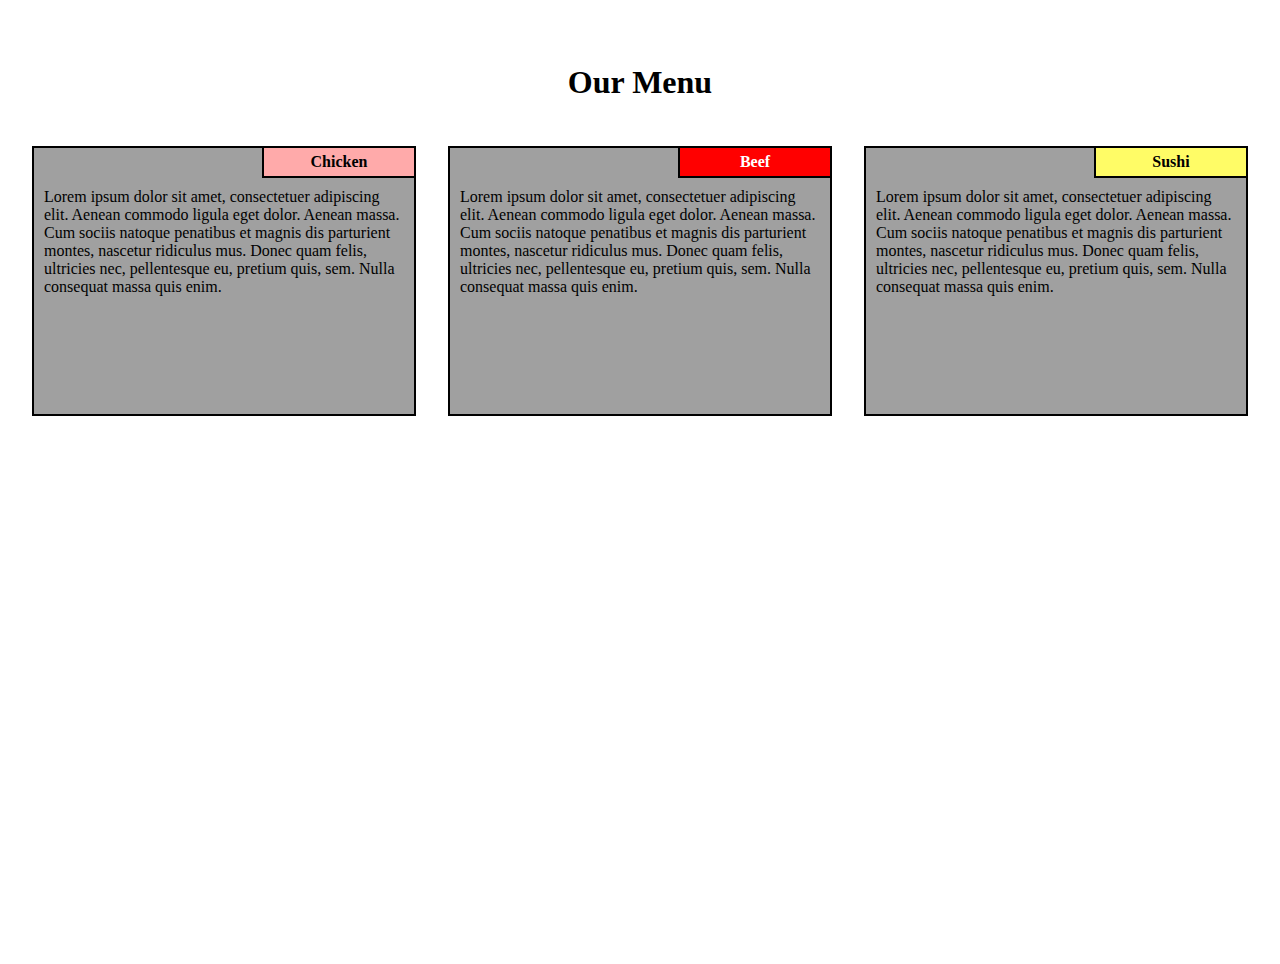
<file: module2-solution/index.html>
<!DOCTYPE html>
<html>
<head>
	<meta charset="utf-8">
	<link rel="stylesheet" href="css/style.css">
	<title>Assignment Solution for Module 2</title>
</head>
<body>
	<header>
		<h1>Our Menu</h1>
	</header>
	<div class="menu">
		<div id="chickenItem" class="menuItem">
			<div id="chickenTitle"class="itemTitle">Chicken</div>
			<div id="chickenDesc" class="itemDesc">
				<p>Lorem ipsum dolor sit amet, consectetuer adipiscing elit. Aenean commodo ligula eget dolor. Aenean massa. Cum sociis natoque penatibus et magnis dis parturient montes, nascetur ridiculus mus. Donec quam felis, ultricies nec, pellentesque eu, pretium quis, sem. Nulla consequat massa quis enim.</p>
			</div>
		</div>
		<div id="beefItem" class="menuItem">
			<div id="beefTitle" class="itemTitle">Beef</div>
			<div id="beefDesc" class="itemDesc">
				<p>Lorem ipsum dolor sit amet, consectetuer adipiscing elit. Aenean commodo ligula eget dolor. Aenean massa. Cum sociis natoque penatibus et magnis dis parturient montes, nascetur ridiculus mus. Donec quam felis, ultricies nec, pellentesque eu, pretium quis, sem. Nulla consequat massa quis enim.</p>
			</div>
		</div>
		<div id="sushiItem" class="menuItem">
			<div id="sushiTitle" class="itemTitle">Sushi</div>
			<div id="sushiDesc" class="itemDesc">
				<p>Lorem ipsum dolor sit amet, consectetuer adipiscing elit. Aenean commodo ligula eget dolor. Aenean massa. Cum sociis natoque penatibus et magnis dis parturient montes, nascetur ridiculus mus. Donec quam felis, ultricies nec, pellentesque eu, pretium quis, sem. Nulla consequat massa quis enim.</p>
			</div>
		</div>
		<div class="bottomFill"></div>
	</div>
</body>
</html>
</file>
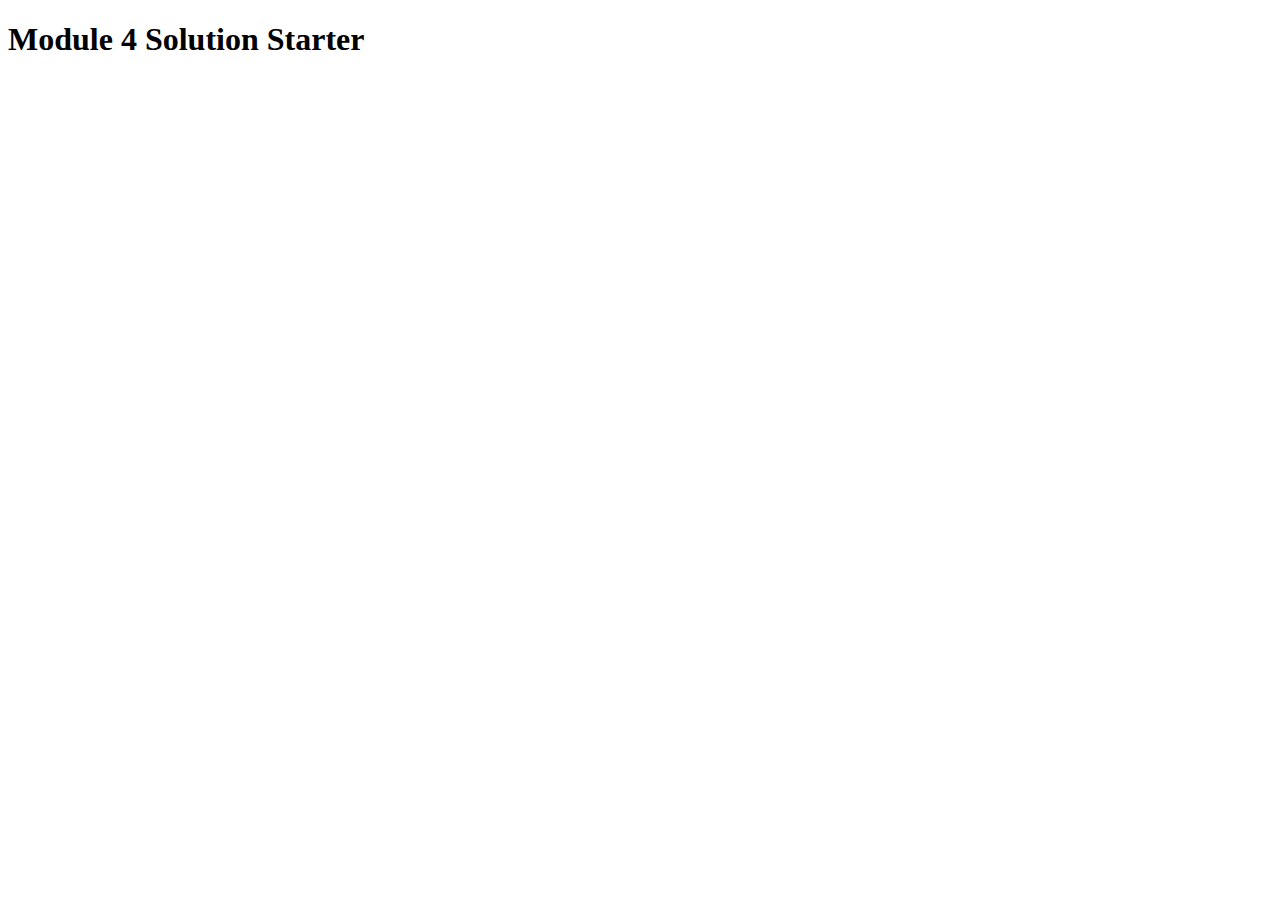
<file: module4-solution/index.html>
<!DOCTYPE html>
<html>
<head>
  <meta charset="utf-8">
  <title>Assignment Solution for Module 4</title>
  <script>
    var names = []; // DO NOT REMOVE
  </script>
  <script src="SpeakHello.js"></script>
  <script src="SpeakGoodBye.js"></script>
  <script src="script.js"></script>
</head>
<body>
  <h1>Module 4 Solution Starter</h1>
</body>
</html>
</file>
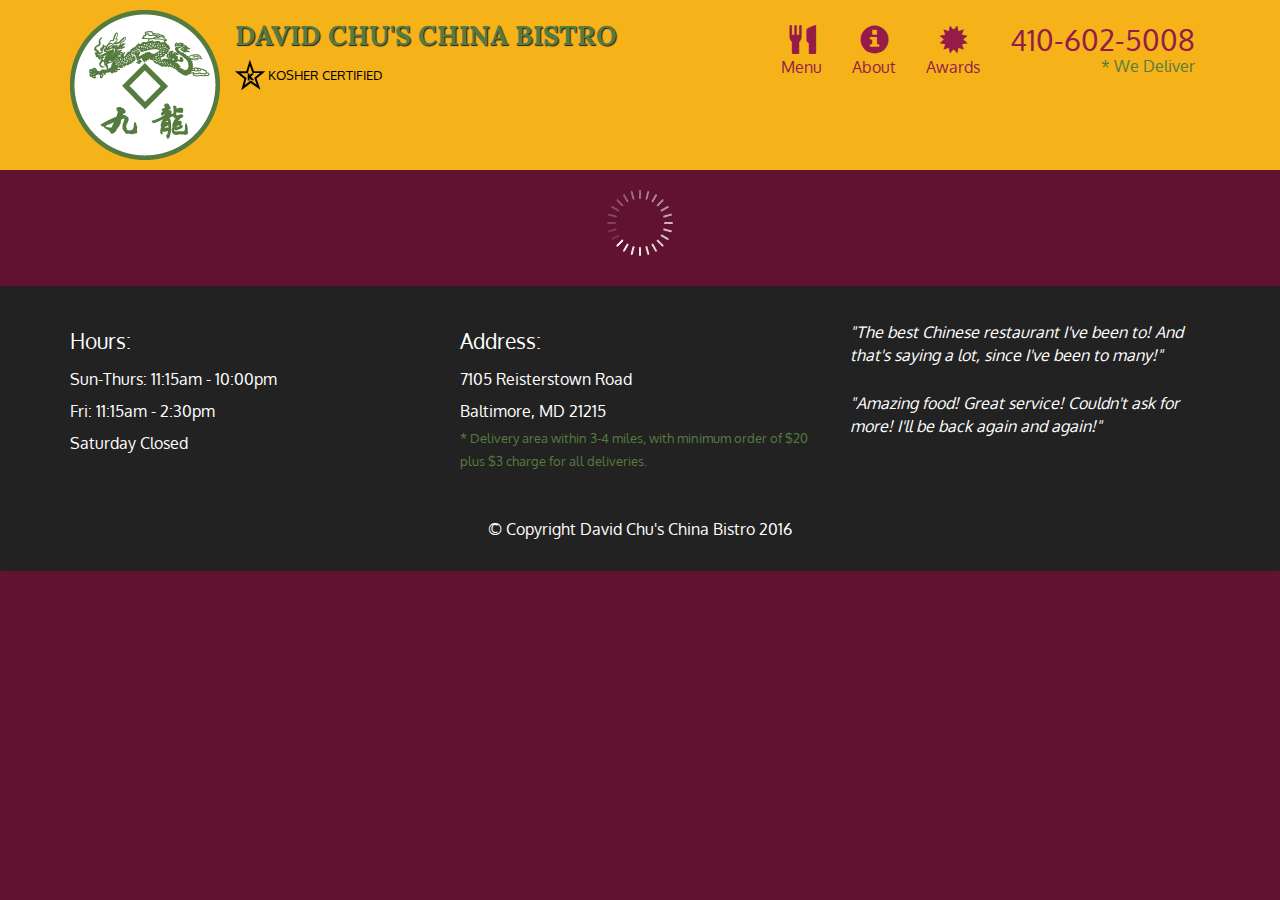
<file: module5-solution/index.html>
<!doctype html>
<html lang="en">
  <head>
    <meta charset="utf-8">
    <meta http-equiv="X-UA-Compatible" content="IE=edge">
    <meta name="viewport" content="width=device-width, initial-scale=1">
    <title>David Chu's China Bistro</title>
    <link rel="stylesheet" href="css/bootstrap.min.css">
    <link rel="stylesheet" href="css/styles.css">
    <link href='https://fonts.googleapis.com/css?family=Oxygen:400,300,700' rel='stylesheet' type='text/css'>
    <link href='https://fonts.googleapis.com/css?family=Lora' rel='stylesheet' type='text/css'>
  </head>
<body>
  <header>
    <nav id="header-nav" class="navbar navbar-default">
      <div class="container">
        <div class="navbar-header">
          <a href="index.html" class="pull-left visible-md visible-lg">
            <div id="logo-img" alt="Logo image"></div>
          </a>

          <div class="navbar-brand">
            <a href="index.html"><h1>David Chu's China Bistro</h1></a>
            <p>
              <img src="images/star-k-logo.png" alt="Kosher certification">
              <span>Kosher Certified</span>
            </p>
          </div>

          <button id="navbarToggle" type="button" class="navbar-toggle collapsed" data-toggle="collapse" data-target="#collapsable-nav" aria-expanded="false">
            <span class="sr-only">Toggle navigation</span>
            <span class="icon-bar"></span>
            <span class="icon-bar"></span>
            <span class="icon-bar"></span>
          </button>
        </div>
        
        <div id="collapsable-nav" class="collapse navbar-collapse">
           <ul id="nav-list" class="nav navbar-nav navbar-right">
            <li id="navHomeButton" class="visible-xs active">
              <a href="index.html">
                <span class="glyphicon glyphicon-home"></span> Home</a>
            </li>
            <li id="navMenuButton">
              <a href="#" onclick="$dc.loadMenuCategories();">
                <span class="glyphicon glyphicon-cutlery"></span><br class="hidden-xs"> Menu</a>
            </li>
            <li>
              <a href="#">
                <span class="glyphicon glyphicon-info-sign"></span><br class="hidden-xs"> About</a>
            </li>
            <li>
              <a href="#">
                <span class="glyphicon glyphicon-certificate"></span><br class="hidden-xs"> Awards</a>
            </li>
            <li id="phone" class="hidden-xs">
              <a href="tel:410-602-5008">
                <span>410-602-5008</span></a><div>* We Deliver</div>
            </li>
          </ul><!-- #nav-list -->
        </div><!-- .collapse .navbar-collapse -->
      </div><!-- .container -->
    </nav><!-- #header-nav -->
  </header>

  <div id="call-btn" class="visible-xs">
    <a class="btn" href="tel:410-602-5008">
    <span class="glyphicon glyphicon-earphone"></span>
    410-602-5008
    </a>
  </div>
  <div id="xs-deliver" class="text-center visible-xs">* We Deliver</div>

  <div id="main-content" class="container"></div>

  <footer class="panel-footer">
    <div class="container">
      <div class="row">
        <section id="hours" class="col-sm-4">
          <span>Hours:</span><br>
          Sun-Thurs: 11:15am - 10:00pm<br>
          Fri: 11:15am - 2:30pm<br>
          Saturday Closed
          <hr class="visible-xs">
        </section>
        <section id="address" class="col-sm-4">
          <span>Address:</span><br>
          7105 Reisterstown Road<br>
          Baltimore, MD 21215
          <p>* Delivery area within 3-4 miles, with minimum order of $20 plus $3 charge for all deliveries.</p>
          <hr class="visible-xs">
        </section>
        <section id="testimonials" class="col-sm-4">
          <p>"The best Chinese restaurant I've been to! And that's saying a lot, since I've been to many!"</p>
          <p>"Amazing food! Great service! Couldn't ask for more! I'll be back again and again!"</p>
        </section>
      </div>
      <div class="text-center">&copy; Copyright David Chu's China Bistro 2016</div>
    </div>
  </footer>

  <!-- jQuery (Bootstrap JS plugins depend on it) -->
  <script src="js/jquery-2.1.4.min.js"></script>
  <script src="js/bootstrap.min.js"></script>
  <script src="js/ajax-utils.js"></script>
  <script src="js/script.js"></script>
</body>
</html>
</file>
<file: module2-solution/css/style.css>
* {
	box-sizing: border-box;
	margin: 0px;
	padding: 0px;
}

html, body {
	width: 100%;
	height: 100%;
}

header { 
	margin: 5% 0% 3.5% 0%;
}

h1 {
	height: 100%;
	text-align: center;
	color: #000000;
}

.menu {
	width: 100%;
	height: 70%;
}

.menuItem {
	background-color: #a0a0a0;
	border: 2px solid #000000;
	position: relative;
}

.itemTitle {
	width: 40%;
	border: 8px solid #000000;
	border-width: 0px 0px 2px 2px;
	text-align: center;
	padding: 5px;
	height: 30px;
	font-weight: bold;
	position: absolute;
	top: 0;
	right: 0;
}

.itemDesc {
	margin: 30px 0px 0px 0px;
	padding: 10px;
	color: #000000;
}

#chickenTitle {
	background-color: #ffaaaa;
	color: #000000;
}

#beefTitle {
	background-color: #ff0000;
	color: #ffffff;
}

#sushiTitle {
	background-color: #fffc66;
	color: #000000;
}

/* Desktop */
@media (min-width: 992px) { 
	.menu {
		height: 40%;
	}
	.menuItem {
		float: left;
		width: 30%;
		height: 75%;
		margin: 0% 1.25% 0% 1.25%;
	}
	#chickenItem {
		margin-left: 2.5%;
	}
	#sushiItem {
		margin-right: 2.5%;
	}
}

/* Tablet */
@media (min-width: 768px) and (max-width: 991px) {
	.menu { 
		height: 85%;
	}
	.menuItem {
		float: left;
		width: 45.5%;
		height: 35%;
		margin: 0% 1.5% 0% 1.5%;
	}
	#chickenItem {
		margin-left: 3%;
	}
	#beefItem {
		margin-right: 3%;
	}
	#sushiItem {
		clear: both;
		width: 94%;
		margin: 3%;
	}
}

/* Mobile */
@media (max-width: 767px) {
	.menu { height: 75%; }
	.menuItem {
		height: 25%;
		margin: 5% 10% 5% 10%;
	}
	#chickenItem {
		margin-top: 1.5%;
	}
}
</file>
<file: module5-solution/css/styles.css>
body {
  font-size: 16px;
  color: #fff;
  background-color: #61122f;
  font-family: 'Oxygen', sans-serif;
}

/** HEADER **/
#header-nav {
  background-color: #f6b319;
  border-radius: 0;
  border: 0;
}

#logo-img {
  background: url('../images/restaurant-logo_large.png') no-repeat;
  width: 150px;
  height: 150px;
  margin: 10px 15px 10px 0;
}

.navbar-brand {
  padding-top: 25px;
}
.navbar-brand h1 { /* Restaurant name */
  font-family: 'Lora', serif;
  color: #557c3e;
  font-size: 1.5em;
  text-transform: uppercase;
  font-weight: bold;
  text-shadow: 1px 1px 1px #222;
  margin-top: 0;
  margin-bottom: 0;
  line-height: .75;
}
.navbar-brand a:hover, .navbar-brand a:focus {
  text-decoration: none;
}
.navbar-brand p { /* Kosher cert */
  color: #000;
  text-transform: uppercase;
  font-size: .7em;
  margin-top: 15px;
}
.navbar-brand p span { /* Star-K */
  vertical-align: middle;
}

#nav-list {
  margin-top: 10px;
}
#nav-list a {
  color: #951C49;
  text-align: center;
}
#nav-list a:hover {
  background: #E7E7E7;
}
#nav-list a span {
  font-size: 1.8em;
}

#phone {
  margin-top: 5px;
}
#phone a { /* Phone number */
  text-align: right;
  padding-bottom: 0;
}
#phone div { /* We Deliver */
  color: #557c3e;
  text-align: right;
  padding-right: 15px;
}

.navbar-header button.navbar-toggle, .navbar-header .icon-bar {
  border: 1px solid #61122f;
}
.navbar-header button.navbar-toggle {
  clear: both;
  margin-top: -30px;
}
/* END HEADER */

/* FOOTER */
.panel-footer {
  margin-top: 30px;
  padding-top: 35px;
  padding-bottom: 30px;
  background-color: #222;
  border-top: 0;
}
.panel-footer div.row {
  margin-bottom: 35px;
}
#hours, #address {
  line-height: 2;
}
#hours > span, #address > span {
  font-size: 1.3em;
}
#address p {
  color: #557c3e;
  font-size: .8em;
  line-height: 1.8;
}
#testimonials {
  font-style: italic;
}
#testimonials p:nth-child(2) {
  margin-top: 25px;
}
/* END FOOTER */



/* HOME PAGE */
.container .jumbotron {
  box-shadow: 0 0 50px #3F0C1F;
  border: 2px solid #3F0C1F;
}

#menu-tile, #specials-tile, #map-tile {
  height: 250px;
  width: 100%;
  margin-bottom: 15px;
  position: relative;
  border: 2px solid #3F0C1F;
  overflow: hidden;
}
#menu-tile:hover, #specials-tile:hover, #map-tile:hover {
  box-shadow: 0 1px 5px 1px #cccccc;
}
#menu-tile {
  background: url('../images/menu-tile.jpg') no-repeat;
  background-position: center;
}
#specials-tile {
  background: url('../images/specials-tile.jpg') no-repeat;
  background-position: center;
}
#menu-tile span, #specials-tile span, #map-tile span {
  position: absolute;
  bottom: 0;
  right: 0;
  width: 100%;
  text-align: center;
  font-size: 1.6em;
  text-transform: uppercase;
  background-color: #000;
  color: #fff;
  opacity: .8;
}
/* END HOME PAGE */

/* MENU CATEGORIES PAGE */
.category-tile { 
  position: relative;
  border: 2px solid #3F0C1F;
  overflow: hidden;
  width: 200px;
  height: 200px;
  margin: 0 auto 15px;
}
.category-tile span {
  position: absolute;
  bottom: 0;
  right: 0;
  width: 100%;
  text-align: center;
  font-size: 1.2em;
  text-transform: uppercase;
  background-color: #000;
  color: #fff;
  opacity: .8;
}
.category-tile:hover {
  box-shadow: 0 1px 5px 1px #cccccc;
}

#menu-categories-title + div {
  margin-bottom: 50px;
}
/* END MENU CATEGORIES PAGE */

/* SINGLE CATEGORY PAGE */
.menu-item-tile {
  margin-bottom: 25px;
}
.menu-item-tile hr {
  width: 80%;
}
.menu-item-tile .menu-item-price {
  font-size: 1.1em;
  text-align: right;
  margin-top: -15px;
  margin-right: -15px;
}
.menu-item-tile .menu-item-price span {
  font-size: .6em;
}
.menu-item-photo {
  position: relative;
  border: 2px solid #3F0C1F; 
  overflow: hidden;
  padding: 0;
  margin-right: -15px;
  margin-left: auto;
  margin-bottom: 20px;
  max-width: 250px;
}
.menu-item-photo div {
  position: absolute;
  bottom: 0;
  right: 0;
  width: 80px;
  background-color: #557c3e;
  text-align: center;
}
.menu-item-description {
  padding-right: 30px;
}
h3.menu-item-title {
  margin: 0 0 10px;
}
.menu-item-details {
  font-size: .9em;
  font-style: italic;
}
/* END SINGLE CATEGORY PAGE */


/********** Large devices only **********/
@media (min-width: 1200px) {
  .container .jumbotron {
    background: url('../images/jumbotron_1200.jpg') no-repeat;
    height: 675px;
  }
}

/********** Medium devices only **********/
@media (min-width: 992px) and (max-width: 1199px) {
  /* Header */
  #logo-img {
    background: url('../images/restaurant-logo_medium.png') no-repeat;
    width: 100px;
    height: 100px;
    margin: 5px 5px 5px 0;
  }
  /* End Header */

  /* Home Page */
  .container .jumbotron {
    background: url('../images/jumbotron_992.jpg') no-repeat;
    height: 558px;
  }
  /* End Home Page */
}

/********** Small devices only **********/
@media (min-width: 768px) and (max-width: 991px) {
  /* Home Page */
  .container .jumbotron {
    background: url('../images/jumbotron_768.jpg') no-repeat;
    height: 432px;
  }
  /* End Home Page */
}

/********** Extra small devices only **********/
@media (max-width: 767px) {
  /* Header */
  .navbar-brand {
    padding-top: 10px;
    height: 80px;
  }
  .navbar-brand h1 { /* Restaurant name */
    padding-top: 10px;
    font-size: 5vw; /* 1vw = 1% of viewport width */
  }
  .navbar-brand p { /* Kosher cert */
    font-size: .6em;
    margin-top: 12px;
  }
  .navbar-brand p img { /* Star-K */
    height: 20px;
  }

  #collapsable-nav a { /* Collapsed nav menu text */
    font-size: 1.2em;
  }
  #collapsable-nav a span { /* Collapsed nav menu glyph */
    font-size: 1em;
    margin-right: 5px;
  }

  #call-btn > a {
    font-size: 1.5em;
    display: block;
    margin: 0 20px;
    padding: 10px;
    border: 2px solid #fff;
    background-color: #f6b319;
    color: #951c49;
  }
  #xs-deliver {
    margin-top: 5px;
    font-size: .7em;
    letter-spacing: .1em;
    text-transform: uppercase;
  }
  /* End Header */

  /* Footer */
  .panel-footer section {
    margin-bottom: 30px;
    text-align: center;
  }
  .panel-footer section:nth-child(3) {
    margin-bottom: 0; /* margin already exists on the whole row */
  }
  .panel-footer section hr {
    width: 50%;
  }
  /* End Footer */

  /* Home Page */
  .container .jumbotron {
    margin-top: 30px;
    padding: 0;
  }
  #menu-tile, #specials-tile {
    width: 360px;
    margin: 0 auto 15px;
  }

  .menu-item-photo {
    margin-right: auto;
  }
  .menu-item-tile .menu-item-price {
    text-align: center;
  }
  .menu-item-description {
    text-align: center;;
  }
}


/********** Super extra small devices Only :-) (e.g., iPhone 4) **********/
@media (max-width: 479px) {
  /* Header */
  .navbar-brand h1 { /* Restaurant name */
    padding-top: 5px;
    font-size: 6vw;
  }
  /* End Header */
  
  /* Home page */
  #menu-tile, #specials-tile {
    width: 280px;
    margin: 0 auto 15px;
  }

  .col-xxs-12 {
    position: relative;
    min-height: 1px;
    padding-right: 15px;
    padding-left: 15px;
    float: left;
    width: 100%;
  }
}
</file>
